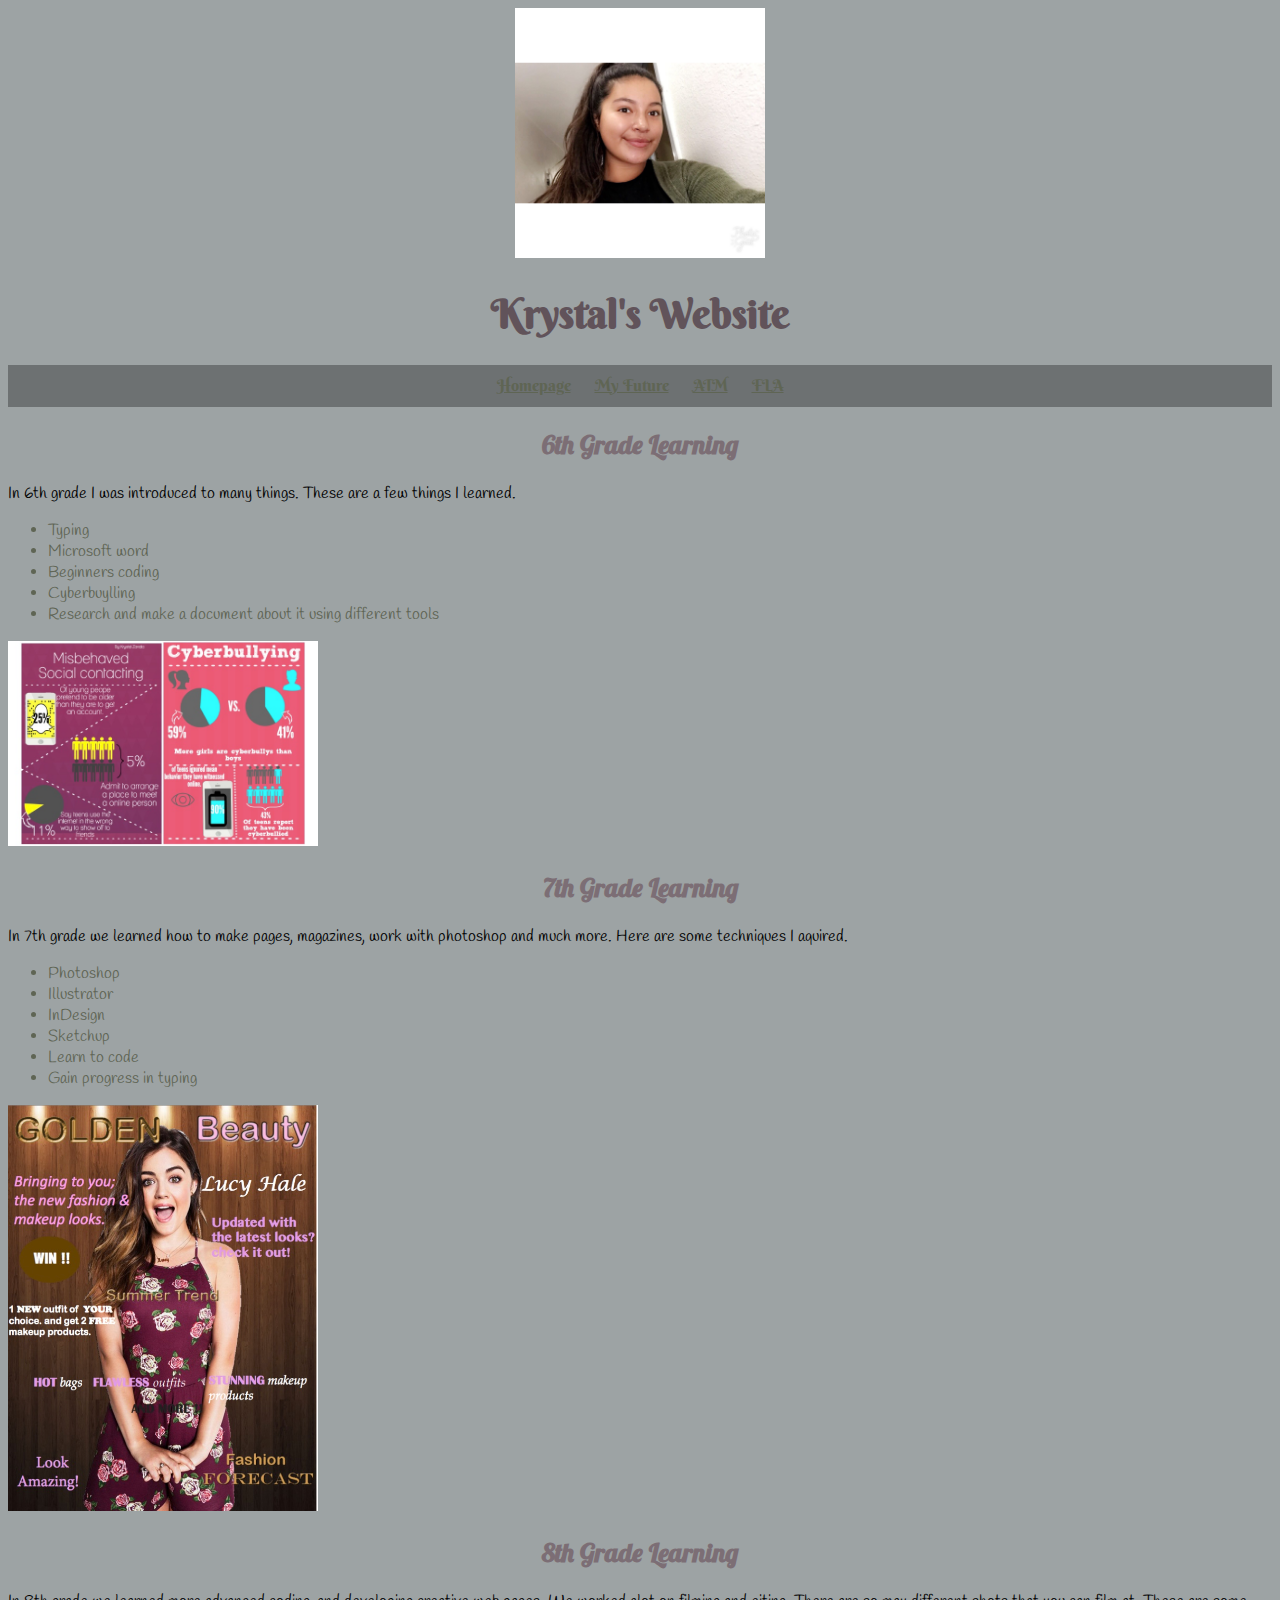
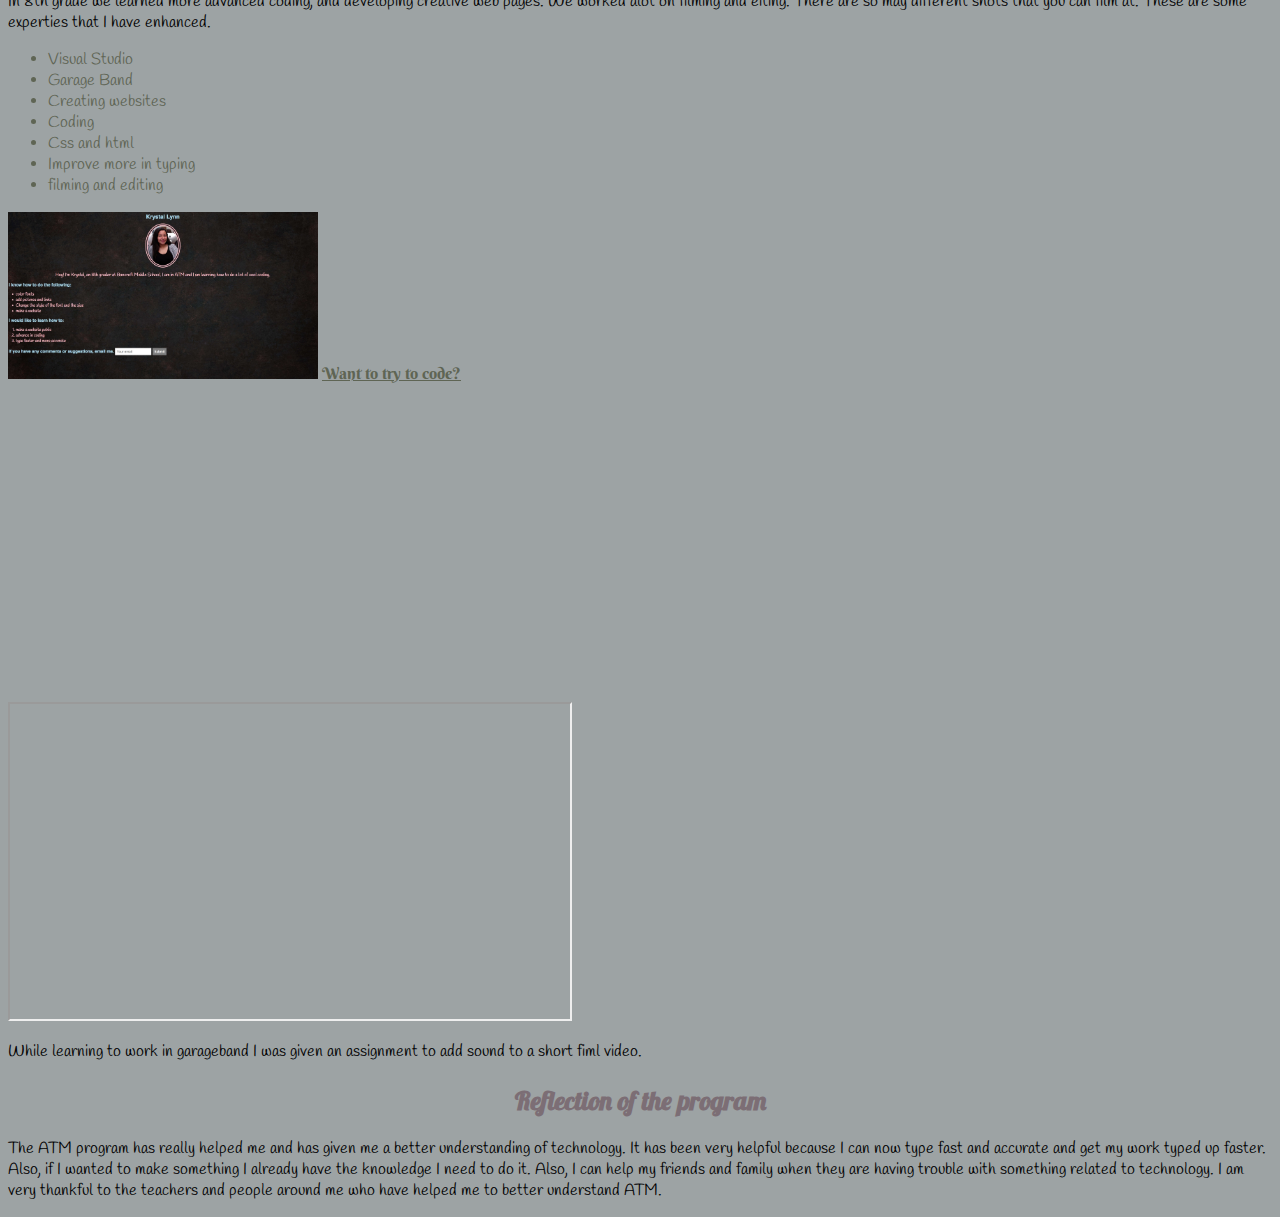
<file: atm.html>
<!doctype html>
<html>
    <head>
        <link href="https://fonts.googleapis.com/css?family=Lobster" rel="stylesheet">
        <link href="https://fonts.googleapis.com/css?family=Berkshire+Swash" rel="stylesheet">
        <link href="https://fonts.googleapis.com/css?family=Handlee" rel="stylesheet">
        <link href="app.css" rel="stylesheet">
        <title>about Krystal</title>
        <meta charset="utf-8">
    </head>
<body> 
    <header> 
            <img src="images/mainpic.JPG" alt="picture of mee" width="250px">
            <h1> Krystal's Website</h1>
            <ul id="list"> 
                    <li id="links"><a href="homepage.html">Homepage</a></li>
                    <li id="links"><a href="future.html">My Future</a></li>
                    <li id="links"><a href="atm.html" >ATM</a></li>
                    <li id="links"><a href="FLA.html" >FLA</a></li>
                    
            </ul>
    </header>
    
    <h2>6th Grade Learning</h2>
    <p> In 6th grade I was introduced to many things. These are a few things I learned. </p>
<ul>
    <li> Typing</li>
    <li> Microsoft word</li>
    <li> Beginners coding</li>
    <li> Cyberbuylling</li>
    <li> Research and make a document about it using different tools</li>
</ul>

    <img src="images/cyberbullying.jpg" alt=" picture of long beach" width="310px">

    <h2>7th Grade Learning</h2>
    <p>In 7th grade we learned how to make pages, magazines, work with photoshop and much more. Here are some techniques I aquired.</p>
    <ul> 
        <li> Photoshop</li>
        <li> Illustrator</li>
        <li> InDesign</li>
        <li> Sketchup</li>
        <li> Learn to code</li>
        <li> Gain progress in typing</li>
    </ul>
    
    <img src="images/7th grade magazine.jpg" alt=" picture of magazine I made" width="310px">

    <h2>8th Grade Learning</h2>
    <p> In 8th grade we learned more advanced coding, and developing creative web pages. We worked alot on filming and eiting. There are so may different shots that you can film at. These are some experties that I have enhanced.  </p>
    <ul>
        <li> Visual Studio </li>
        <li> Garage Band</li>
        <li> Creating websites</li>
        <li> Coding </li>
        <li> Css and html</li>
        <li> Improve more in typing</li>
        <li> filming and editing </li>
    
    </ul>
    
    <img src=" images/website.jpg" alt="picture of website I made" width="310px">
    <a target="_blank"href="https://dash.generalassemb.ly/">Want to try to code?</a>
    <br> 
    <iframe width="560" height="315" src="https://www.youtube.com/embed/0pw_Tj7F1Kw" frameborder="0" allow="autoplay; encrypted-media" allowfullscreen></iframe>
    <br>
    <iframe src="https://drive.google.com/file/d/1muWSfa295Ji5o8NuwCYlx-Q-6nagdX-J/preview" width="560" height="315"></iframe>
    <p>While learning to work in garageband I was given an assignment to add sound to a short fiml video. </p>
    
    <h2> Reflection of the program</h2>
    <p> The ATM program has really helped me and has given me a better understanding of technology. It has been very helpful because I can now type fast and accurate and get my work typed up faster. Also, if I wanted to make something I already have the knowledge I need to do it. Also, I can help my friends and family when they are having trouble with something related to technology. I am very thankful to the teachers and people around me who have helped me to better understand ATM.</p>
    
    <footer></footer>

    </body>

</html>
</file>
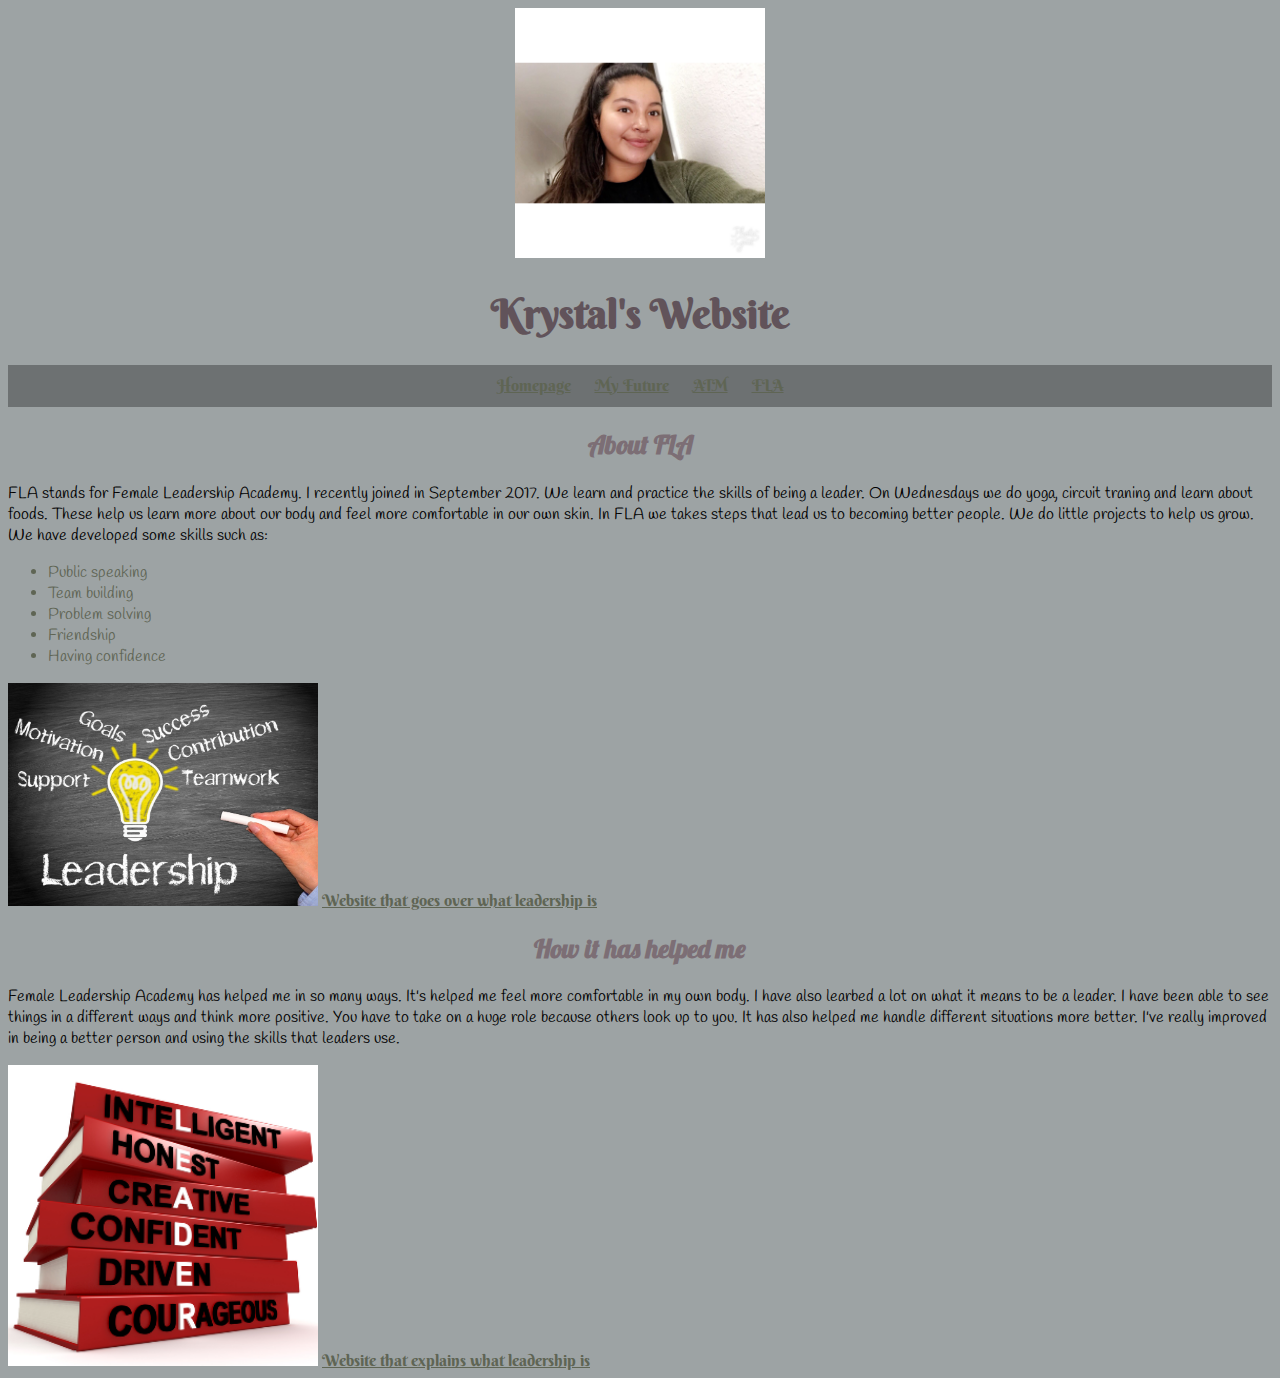
<file: FLA.html>
<!doctype html>
<html>
    <head>
        <link href="https://fonts.googleapis.com/css?family=Lobster" rel="stylesheet">
        <link href="https://fonts.googleapis.com/css?family=Berkshire+Swash" rel="stylesheet">
        <link href="https://fonts.googleapis.com/css?family=Handlee" rel="stylesheet">
        <link href="app.css" rel="stylesheet">
        <title>about Krystal</title>
        <meta charset="utf-8">
    </head>
<body> 
    <header> 
            <img src="images/mainpic.JPG" alt="picture of mee" width="250px">
            <h1> Krystal's Website</h1>
            <ul id="list"> 
                    <li id="links"><a href="homepage.html">Homepage</a></li>
                    <li id="links"><a href="future.html">My Future</a></li>
                    <li id="links"><a href="atm.html" >ATM</a></li>
                    <li id="links"><a href="FLA.html" >FLA</a></li>
                
            </ul>
    </header>
    
    <h2> About FLA</h2>
    <p> FLA stands for Female Leadership Academy. I recently joined in September 2017. We learn and practice the skills of being a leader. On Wednesdays we do yoga, circuit traning and learn about foods. These help us learn more about our body and feel more comfortable in our own skin. In FLA we takes steps that lead us to becoming better people. We do little projects to help us grow. We have developed some skills such as:   </p>
        <ul>
            <li>Public speaking</li>
            <li>Team building</li>
            <li>Problem solving</li>
            <li>Friendship</li>
            <li>Having confidence</li>
        
        
        </ul>
    <img src="images/female.jpg" alt="picture of leadership traits" width="310px">

    <a target="_blank"href="https://hbr.org/2016/03/the-most-important-leadership-competencies-according-to-leaders-around-the-world">Website that goes over what leadership is</a>
    <h2> How it has helped me </h2>
    <p> Female Leadership Academy has helped me in so many ways. It's helped me feel more comfortable in my own body. I have also learbed a lot on what it means to be a leader. I have been able to see things in a different ways and think more positive. You have to take on a huge role because  others look up to you. It has also helped me handle different situations more better. I've really improved in being a better person and using the skills that leaders use. </p>
    
    <img src="images/leadership.png" alt="picture of leadership traits" width="310px">
    <a target="_blank"href="https://www.mindtools.com/pages/article/newLDR_41.htm">Website that explains what leadership is</a>
    <footer></footer>

    </body>

</html>
</file>
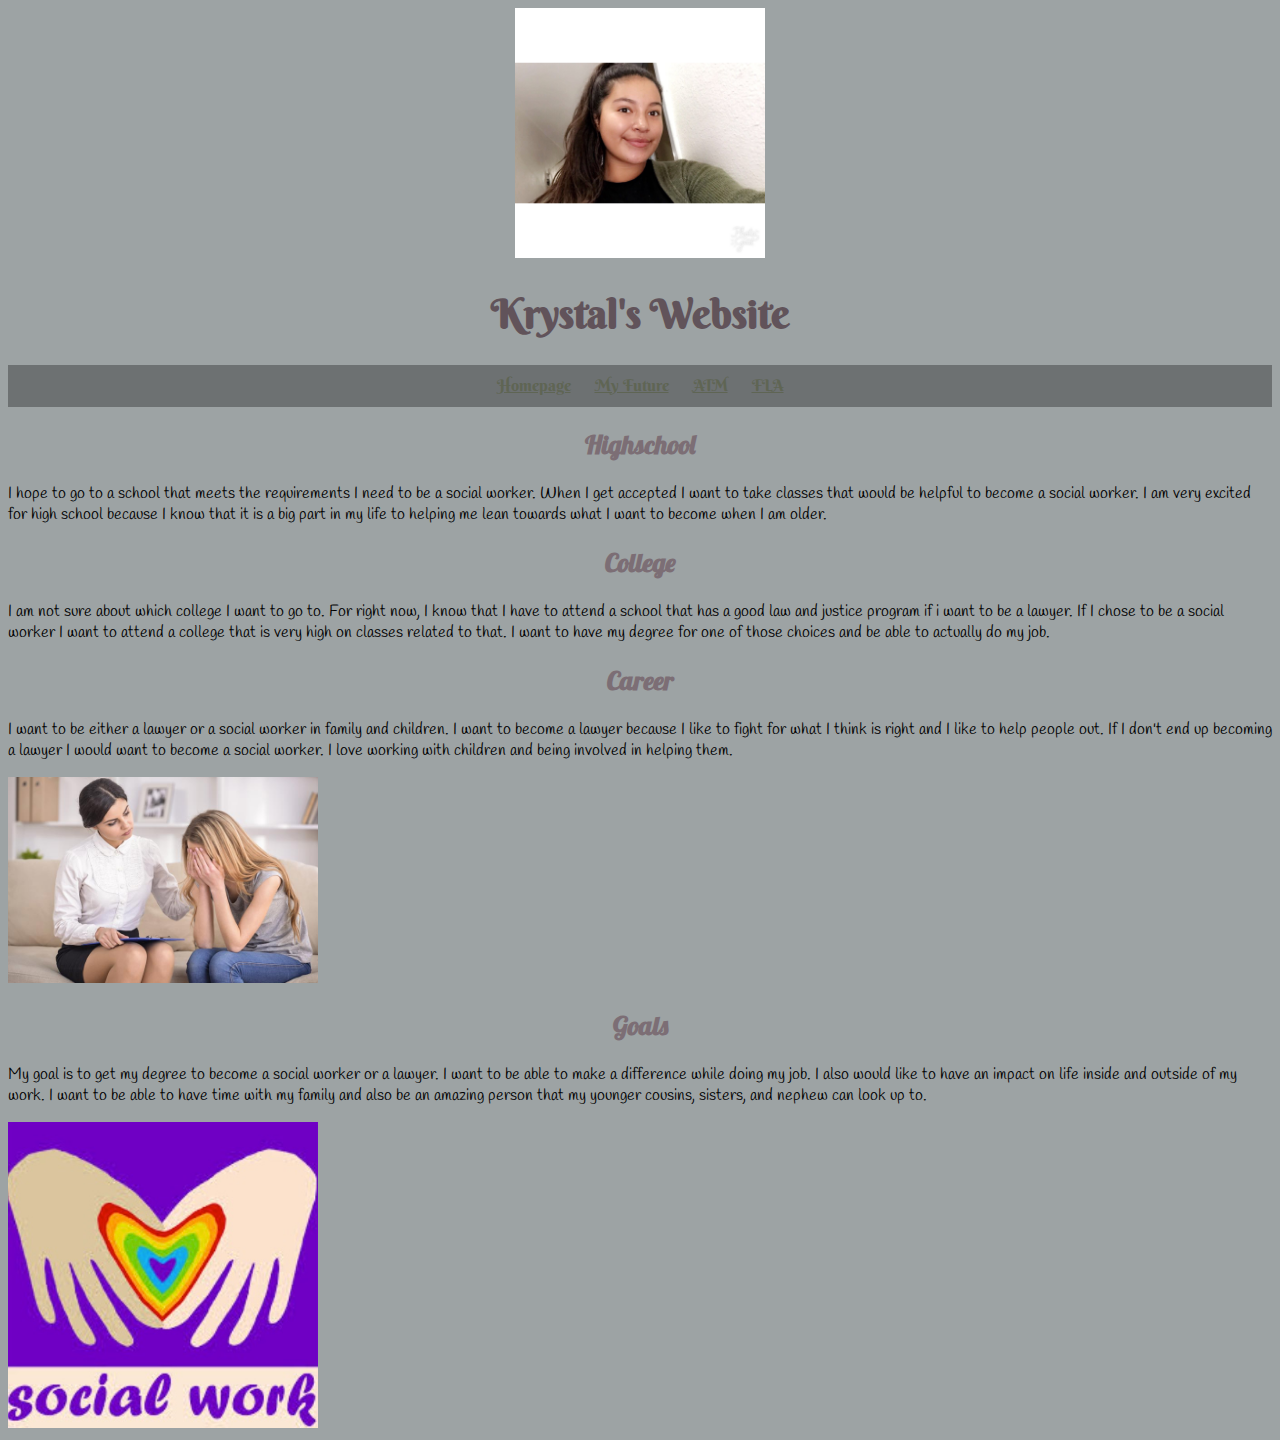
<file: future.html>
<!doctype html>
<html>
    <head>
        <link href="https://fonts.googleapis.com/css?family=Lobster" rel="stylesheet">
        <link href="https://fonts.googleapis.com/css?family=Berkshire+Swash" rel="stylesheet">
        <link href="https://fonts.googleapis.com/css?family=Handlee" rel="stylesheet">
        <link href="app.css" rel="stylesheet">
        <title>about Krystal</title>
        <meta charset="utf-8">
    </head>
<body> 
    <header> 
            <img src="images/mainpic.JPG" alt="picture of mee" width="250px">
            <h1> Krystal's Website</h1>
            <ul id="list"> 
                    <li id="links"><a href="homepage.html">Homepage</a></li>
                    <li id="links"><a href="future.html">My Future</a></li>
                    <li id="links"><a href="atm.html">ATM</a></li>
                    <li id="links"><a href="FLA.html">FLA</a></li>
            </ul>
    </header>
    
    <h2>Highschool</h2>
    <p> I hope to go to a school that meets the requirements I need to be a social worker. When I get accepted I want to take classes that would be helpful to become a social worker. I am very excited for high school because I know that it is a big part in my life to helping me lean towards what I want to become when I am older. </p>
    

    <h2>College</h2>
    <p> I am not sure about which college I want to go to. For right now, I know that I have to attend a school that has a good law and justice program if i want to be a lawyer. If I chose to be a social worker I want to attend a college that is very high on classes related to that. I want to have my degree for one of those choices and be able to actually do my job.</p>
    

    <h2>Career</h2>
    <p> I want to be either a lawyer or a social worker in family and children. I want to become a lawyer because I like to fight for what I think is right and I like to help people out. If I don't end up becoming a lawyer I would want to become a social worker. I love working with children and being involved in helping them.</p>
    <img src="images/socialwork.png" alt="picture of social worker" width="310px">

    <h2>Goals</h2>
    <p>My goal is to get my degree to become a social worker or a lawyer. I want to be able to make a difference while doing my job. I also would like to have an impact on life inside and outside of my work. I want to be able to have time with my family and also be an amazing person that my younger cousins, sisters, and nephew can look up to.</p>
    <img src="images/social worker.jpg" alt="picture of social work love" width="310px">

    <footer></footer>

    </body>

</html>
</file>
<file: app.css>
body {
    background-color: #9da3a4;
    
}
header {
    text-align: center;
    background: url("https://i.pinimg.com/736x/e3/10/57/e31057dac3b9c0aca43fc0fbc4672c11--minimalist-wallpaper-wallpaper-iphone.jpg");
    background-size: cover;
    padding: 20px, 0px, 0px, 0px
}
#list {
    padding: 10px;
    background: rgba(0,0,0,0.3);
  }
  #links {
    display: inline;
    padding: 0px 10px 0px 10px;
  }

  h2 {
    text-align: center;
    color: #7c6e75;
    font-family: 'Lobster', cursive;
    font-size: 26px
    
  }

  h1 {
    color: #61535A;
    font-family: 'Berkshire Swash', cursive;
    font-size: 40px
    
  }

  p {
    font-family: 'Handlee', cursive;
    
  }
  a {
    font-family: 'Berkshire Swash', cursive;
    color:#5F6554;
  }
  
  h3 {
    color:#5F6554;
    text-align: center;
    font-family: 'Lobster', cursive;
    font-size: 26px
  }

  li {
    color:#5F6554;
    font-family: 'Handlee', cursive;
    
  }

female {
    text-align: center;
}

website {
    text-align: center;
}

7th grade magazine {
    text-align: center;
}

cyberbullying {
    text-align: center;
}

family {
    text-align: center;
}

social worker {
    text-align: center;
}
</file>
